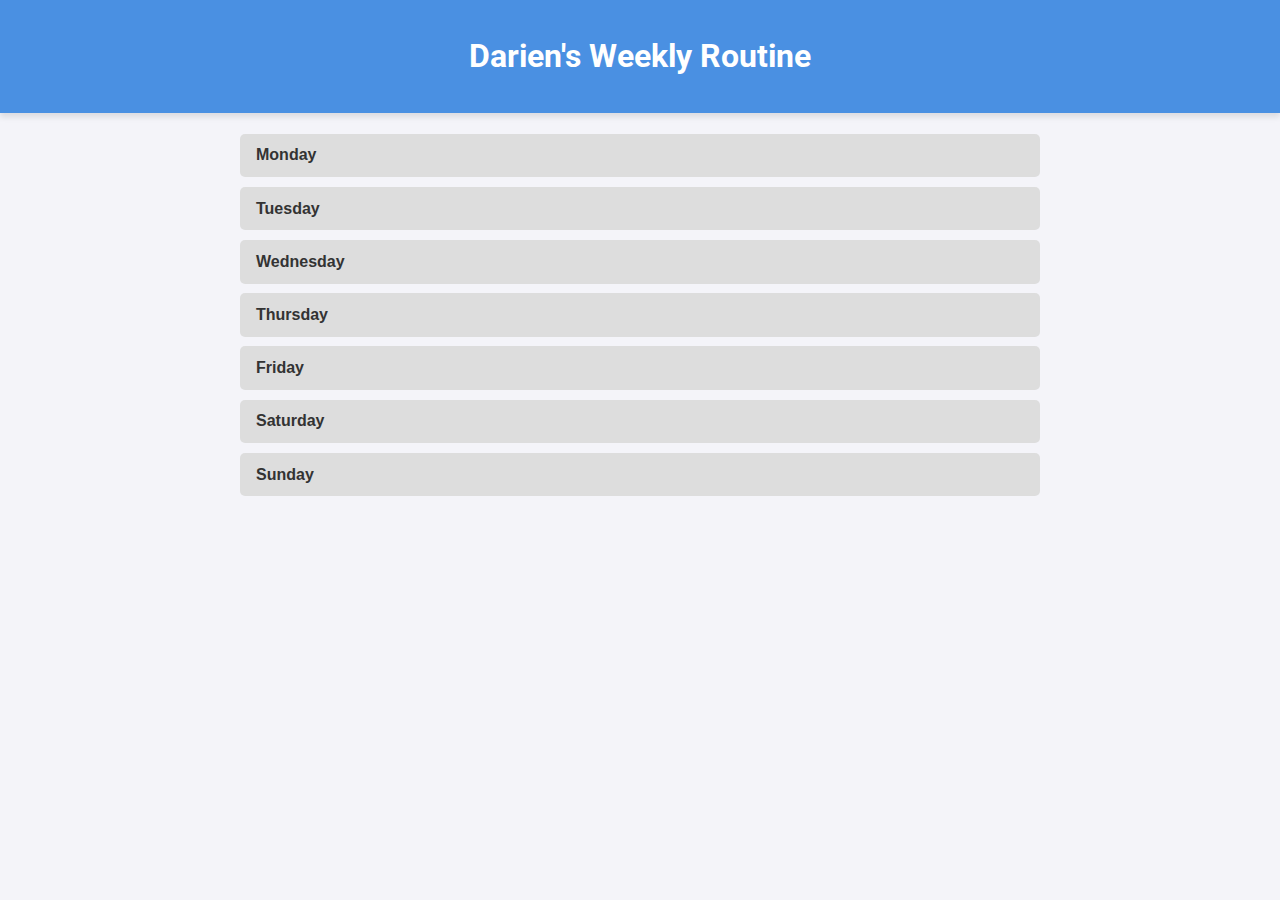
<file: index.html>
<!DOCTYPE html>
<html lang="en">
<head>
  <meta charset="UTF-8">
  <meta name="viewport" content="width=device-width, initial-scale=1.0">
  <title>Weekly Routine</title>
  <!-- Google Fonts -->
  <link rel="stylesheet" href="https://fonts.googleapis.com/css2?family=Roboto:wght@300;400;700&display=swap">
  <!-- CSS File -->
  <link rel="stylesheet" href="index.css">
</head>
<body>

  <!-- Header Section -->
  <header>
    <h1>Darien's Weekly Routine</h1>
  </header>

  <!-- Dropdown Menu for Days of the Week -->
  <div class="dropdown-container">

    <!-- Monday -->
    <button class="dropdown-btn" onclick="toggleDropdown('monday')">Monday</button>
    <div id="monday" class="dropdown-content">
      <h3>Morning (Pre-School)</h3>
      <ul>
        <li><strong>4:30/5:00 am</strong> - Wake up</li>
        <li><strong>4:30-5:15/5:00-5:45 am</strong> - Prepare and eat breakfast, then clean up</li>
        <li><strong>5:15/5:45 - 5:45/6:15 am</strong> - Workout</li>
        <ul>
          <li>Push-ups: 3 sets of 12 reps</li>
          <li>Planks: 3 sets of 30 seconds</li>
          <li>Squats: 3 sets of 15 reps</li>
          <li>Lunges: 3 sets of 12 reps per leg</li>
        </ul>
        <li><strong>5:45/6:15 - 6:05/6:35 am</strong> - Shower</li>
        <li><strong>6:05/6:35 am</strong> - Meal prep</li>
        <li><strong>6:15-6:30/6:45-7:00 am</strong> - Leave for school</li>
      </ul>
      <h3>School Hours</h3>
      <p><strong>7:00 am - 4:00 pm</strong> - School</p>
      <h3>Post-School Routine</h3>
      <ul>
        <li><strong>4:30 - 5:00 pm</strong> - Snack/Unwind</li>
        <li><strong>5:00 - 7:00 pm</strong> - Study/Homework (15-min break every 45 mins)</li>
        <li><strong>7:00 - 8:00 pm</strong> - Personal time</li>
        <li><strong>8:00 - 8:30 pm</strong> - Dinner</li>
        <li><strong>8:30 - 9:15 pm</strong> - Final study session</li>
        <li><strong>9:15 - 10:00 pm</strong> - Wind down, personal time, bedtime</li>
      </ul>
    </div>

    <!-- Tuesday -->
    <button class="dropdown-btn" onclick="toggleDropdown('tuesday')">Tuesday</button>
    <div id="tuesday" class="dropdown-content">
      <h3>Morning (Pre-School)</h3>
      <ul>
        <li><strong>4:30/5:00 am</strong> - Wake up</li>
        <li><strong>4:30-5:15/5:00-5:45 am</strong> - Prepare and eat breakfast, then clean up</li>
        <li><strong>5:15/5:45 - 5:45/6:15 am</strong> - Workout</li>
        <ul>
          <li>Burpees: 3 sets of 10 reps</li>
          <li>Jump Squats: 3 sets of 15 reps</li>
          <li>Mountain Climbers: 3 sets of 30 seconds</li>
          <li>Bicycle Crunches: 3 sets of 20 reps</li>
        </ul>
        <li><strong>5:45/6:15 - 6:05/6:35 am</strong> - Shower</li>
        <li><strong>6:05/6:35 am</strong> - Meal prep</li>
        <li><strong>6:15-6:30/6:45-7:00 am</strong> - Leave for school</li>
      </ul>
       <h3>School Hours</h3>
      <p><strong>7:00 am - 4:00 pm</strong> - School</p>
      <h3>Post-School Routine</h3>
      <ul>
        <li><strong>4:30 - 5:00 pm</strong> - Snack/Unwind</li>
        <li><strong>5:00 - 7:00 pm</strong> - Study/Homework (15-min break every 45 mins)</li>
        <li><strong>7:00 - 8:00 pm</strong> - Personal time</li>
        <li><strong>8:00 - 8:30 pm</strong> - Dinner</li>
        <li><strong>8:30 - 9:15 pm</strong> - Final study session</li>
        <li><strong>9:15 - 10:00 pm</strong> - Wind down, personal time, bedtime</li>
      </ul>
    </div>

    <!-- Wednesday -->
    <button class="dropdown-btn" onclick="toggleDropdown('wednesday')">Wednesday</button>
    <div id="wednesday" class="dropdown-content">
      <h3>Morning (Pre-School)</h3>
       <ul>
        <li><strong>4:30/5:00 am</strong> - Wake up</li>
        <li><strong>4:30-5:15/5:00-5:45 am</strong> - Prepare and eat breakfast, then clean up</li>
        <li><strong>5:15/5:45 - 5:45/6:15 am</strong> - Workout</li>
        <ul>
          <li>Push-ups: 3 sets of 15 reps</li>
          <li>Plank to Shoulder Tap: 3 sets of 20 reps</li>
          <li>Glute Bridges: 3 sets of 15 reps</li>
          <li>Side Planks: 2 sets of 30 seconds per side</li>
          </ul>
        <li><strong>5:45/6:15 - 6:05/6:35 am</strong> - Shower</li>
        <li><strong>6:05/6:35 am</strong> - Meal prep</li>
        <li><strong>6:15-6:30/6:45-7:00 am</strong> - Leave for school</li>
      </ul>
       <h3>School Hours</h3>
      <p><strong>7:00 am - 4:00 pm</strong> - School</p>
      <h3>Post-School Routine</h3>
      <ul>
        <li><strong>4:30 - 5:00 pm</strong> - Snack/Unwind</li>
        <li><strong>5:00 - 7:00 pm</strong> - Study/Homework (15-min break every 45 mins)</li>
        <li><strong>7:00 - 8:00 pm</strong> - Personal time</li>
        <li><strong>8:00 - 8:30 pm</strong> - Dinner</li>
        <li><strong>8:30 - 9:15 pm</strong> - Final study session</li>
        <li><strong>9:15 - 10:00 pm</strong> - Wind down, personal time, bedtime</li>
      </ul>
    </div>

    <!-- Thursday -->
    <button class="dropdown-btn" onclick="toggleDropdown('thursday')">Thursday</button>
    <div id="thursday" class="dropdown-content">
      <h3>Morning (Pre-School)</h3>
       <ul>
        <li><strong>4:30/5:00 am</strong> - Wake up</li>
        <li><strong>4:30-5:15/5:00-5:45 am</strong> - Prepare and eat breakfast, then clean up</li>
        <li><strong>5:15/5:45 - 5:45/6:15 am</strong> - Workout</li>
        <ul>
          <li>High Knees: 3 sets of 20 reps</li>
          <li>Jumping Lunges: 3 sets of 12 reps per leg</li>
          <li>Dead Bugs: 3 sets of 10 reps</li>
          <li>Russian Twists: 3 sets of 15 reps per side</li>
        </ul>
        <li><strong>5:45/6:15 - 6:05/6:35 am</strong> - Shower</li>
        <li><strong>6:05/6:35 am</strong> - Meal prep</li>
        <li><strong>6:15-6:30/6:45-7:00 am</strong> - Leave for school</li>
      </ul>
       <h3>School Hours</h3>
      <p><strong>7:00 am - 4:00 pm</strong> - School</p>
      <h3>Post-School Routine</h3>
      <ul>
        <li><strong>4:30 - 5:00 pm</strong> - Snack/Unwind</li>
        <li><strong>5:00 - 7:00 pm</strong> - Study/Homework (15-min break every 45 mins)</li>
        <li><strong>7:00 - 8:00 pm</strong> - Personal time</li>
        <li><strong>8:00 - 8:30 pm</strong> - Dinner</li>
        <li><strong>8:30 - 9:15 pm</strong> - Final study session</li>
        <li><strong>9:15 - 10:00 pm</strong> - Wind down, personal time, bedtime</li>
      </ul>
    </div>
    <!-- Friday -->
    <button class="dropdown-btn" onclick="toggleDropdown('friday')">Friday</button>
    <div id="friday" class="dropdown-content">
      <h3>Morning (Pre-School)</h3>
       <ul>
        <li><strong>4:30/5:00 am</strong> - Wake up</li>
        <li><strong>4:30-5:15/5:00-5:45 am</strong> - Prepare and eat breakfast, then clean up</li>
        <li><strong>5:15/5:45 - 5:45/6:15 am</strong> - Workout</li>
         <ul>
          <li>Push-ups: 3 sets of 10 reps</li>
          <li>Squats: 3 sets of 12 reps</li>
          <li>Mountain Climbers: 3 sets of 20 reps</li>
          <li>Bicycle Crunches: 3 sets of 20 reps</li>
        </ul>
        <li><strong>5:45/6:15 - 6:05/6:35 am</strong> - Shower</li>
        <li><strong>6:05/6:35 am</strong> - Meal prep</li>
        <li><strong>6:15-6:30/6:45-7:00 am</strong> - Leave for school</li>
      </ul>
       <h3>School Hours</h3>
      <p><strong>7:00 am - 4:00 pm</strong> - School</p>
      <h3>Post-School Routine</h3>
      <ul>
        <li><strong>4:30 - 5:00 pm</strong> - Snack/Unwind</li>
        <li><strong>5:00 - 7:00 pm</strong> - Study/Homework (15-min break every 45 mins)</li>
        <li><strong>7:00 - 8:00 pm</strong> - Personal time</li>
        <li><strong>8:00 - 8:30 pm</strong> - Dinner</li>
        <li><strong>8:30 - 9:15 pm</strong> - Final study session</li>
        <li><strong>9:15 - 10:00 pm</strong> - Wind down, personal time, bedtime</li>
      </ul>
    </div>
    <!-- Saturday -->
    <button class="dropdown-btn" onclick="toggleDropdown('saturday')">Saturday</button>
    <div id="saturday" class="dropdown-content">
      <h3>Morning</h3>
      <ul>
        <li><strong>4:30/5:00 am</strong> - Wake up</li>
        <li><strong>4:30-5:15/5:00-5:45 am</strong> - Prepare and eat breakfast, then clean up</li>
        <li><strong>5:15/5:45 - 5:45/6:15 am</strong> - Workout</li>
         <ul>
          <li>Yoga or Stretching: 20 minutes</li>
          <li>Light Cardio: 15 minutes</li>
        </ul>
        <li>Laundry and flexible study schedule</li>
      </ul>
    </div>

    <!-- Sunday -->
    <button class="dropdown-btn" onclick="toggleDropdown('sunday')">Sunday</button>
    <div id="sunday" class="dropdown-content">
      <h3>Morning</h3>
      <ul>
        <li><strong>4:30/5:00 am</strong> - Wake up</li>
        <li><strong>4:30-5:15/5:00-5:45 am</strong> - Prepare and eat breakfast, then clean up</li>
        <li><strong>5:15/5:45 - 5:45/6:15 am</strong> - Workout</li>
         <ul>
          <li>Yoga or Mobility Work: 30 minutes</li>
        </ul>
        <li>Cooking for the week, relaxation & Ironing</li>
      </ul>
    </div>
  </div>
  <!-- External JavaScript File -->
  <script src="index.js"></script>
</body>
</html>
</file>
<file: index.css>
/* General Styles */
body {
  font-family: 'Roboto', sans-serif;
  background-color: #f4f4f9;
  color: #333;
  margin: 0;
  padding: 0;
}

/* Header */
header {
  text-align: center;
  padding: 1rem;
  background-color: #4a90e2;
  color: white;
  box-shadow: 0 4px 6px rgba(0, 0, 0, 0.1); /* Adds a subtle shadow to the header */
}

/* Dropdown Container */
.dropdown-container {
  width: 100%;
  max-width: 800px;
  margin: 1rem auto;
  padding: 0 1rem;
}

/* Dropdown Button */
.dropdown-btn {
  background-color: #ddd;
  border: none;
  padding: 0.8rem 1rem;
  cursor: pointer;
  font-weight: bold;
  color: #333;
  transition: background-color 0.3s;
  border-radius: 5px;
  width: 100%;
  text-align: left;
  margin: 0.3rem 0; /* Adds space between dropdown buttons */
  font-size: 16px; /* Slightly larger font size */
}

/* Dropdown Button Hover Effect */
.dropdown-btn:hover {
  background-color: #ccc;
}

/* Dropdown Content (Hidden by Default) */
.dropdown-content {
  display: none;
  padding: 1.2rem;
  background-color: white;
  border-radius: 8px;
  box-shadow: 0px 4px 8px rgba(0, 0, 0, 0.1);
  margin-bottom: 1.5rem;
}

/* Dropdown Content for Each Day */
.dropdown-content h3 {
  font-size: 1.3rem;
  color: #4a90e2;
  margin-bottom: 0.8rem; /* Adds space between title and content */
}

/* List Styling Inside Dropdown */
.dropdown-content ul {
  list-style-type: none;
  padding: 0;
}

.dropdown-content ul li {
  margin-bottom: 1.5rem; /* Adds extra space between each list item */
  line-height: 1.8; /* Increases line height within each item for readability */
}

.dropdown-content p {
  margin-bottom: 1.5rem;
}

/* Active Dropdown Button to Show Content */
.dropdown-btn.active + .dropdown-content {
  display: block;
}

/* Mobile Styles */
@media (max-width: 600px) {
  body {
    font-size: 14px; /* Smaller font size for mobile readability */
  }

  /* Dropdown Button */
  .dropdown-btn {
    padding: 0.5rem 0.8rem; /* Adjusted padding for mobile */
    font-size: 14px; /* Smaller font size for mobile */
  }

  /* Dropdown Content */
  .dropdown-content {
    padding: 1rem; /* Reduced padding inside content on mobile */
    max-width: 100%; /* Ensures full width usage on mobile */
    box-shadow: none; /* Removes shadow for simpler look on mobile */
  }

  .dropdown-content ul li {
    margin-bottom: 1rem; /* Slightly less space between list items */
    line-height: 1.6; /* Slightly tighter line height */
  }

  .dropdown-content p {
    margin-bottom: 1rem; /* Slightly less space after paragraphs */
  }
}
</file>
